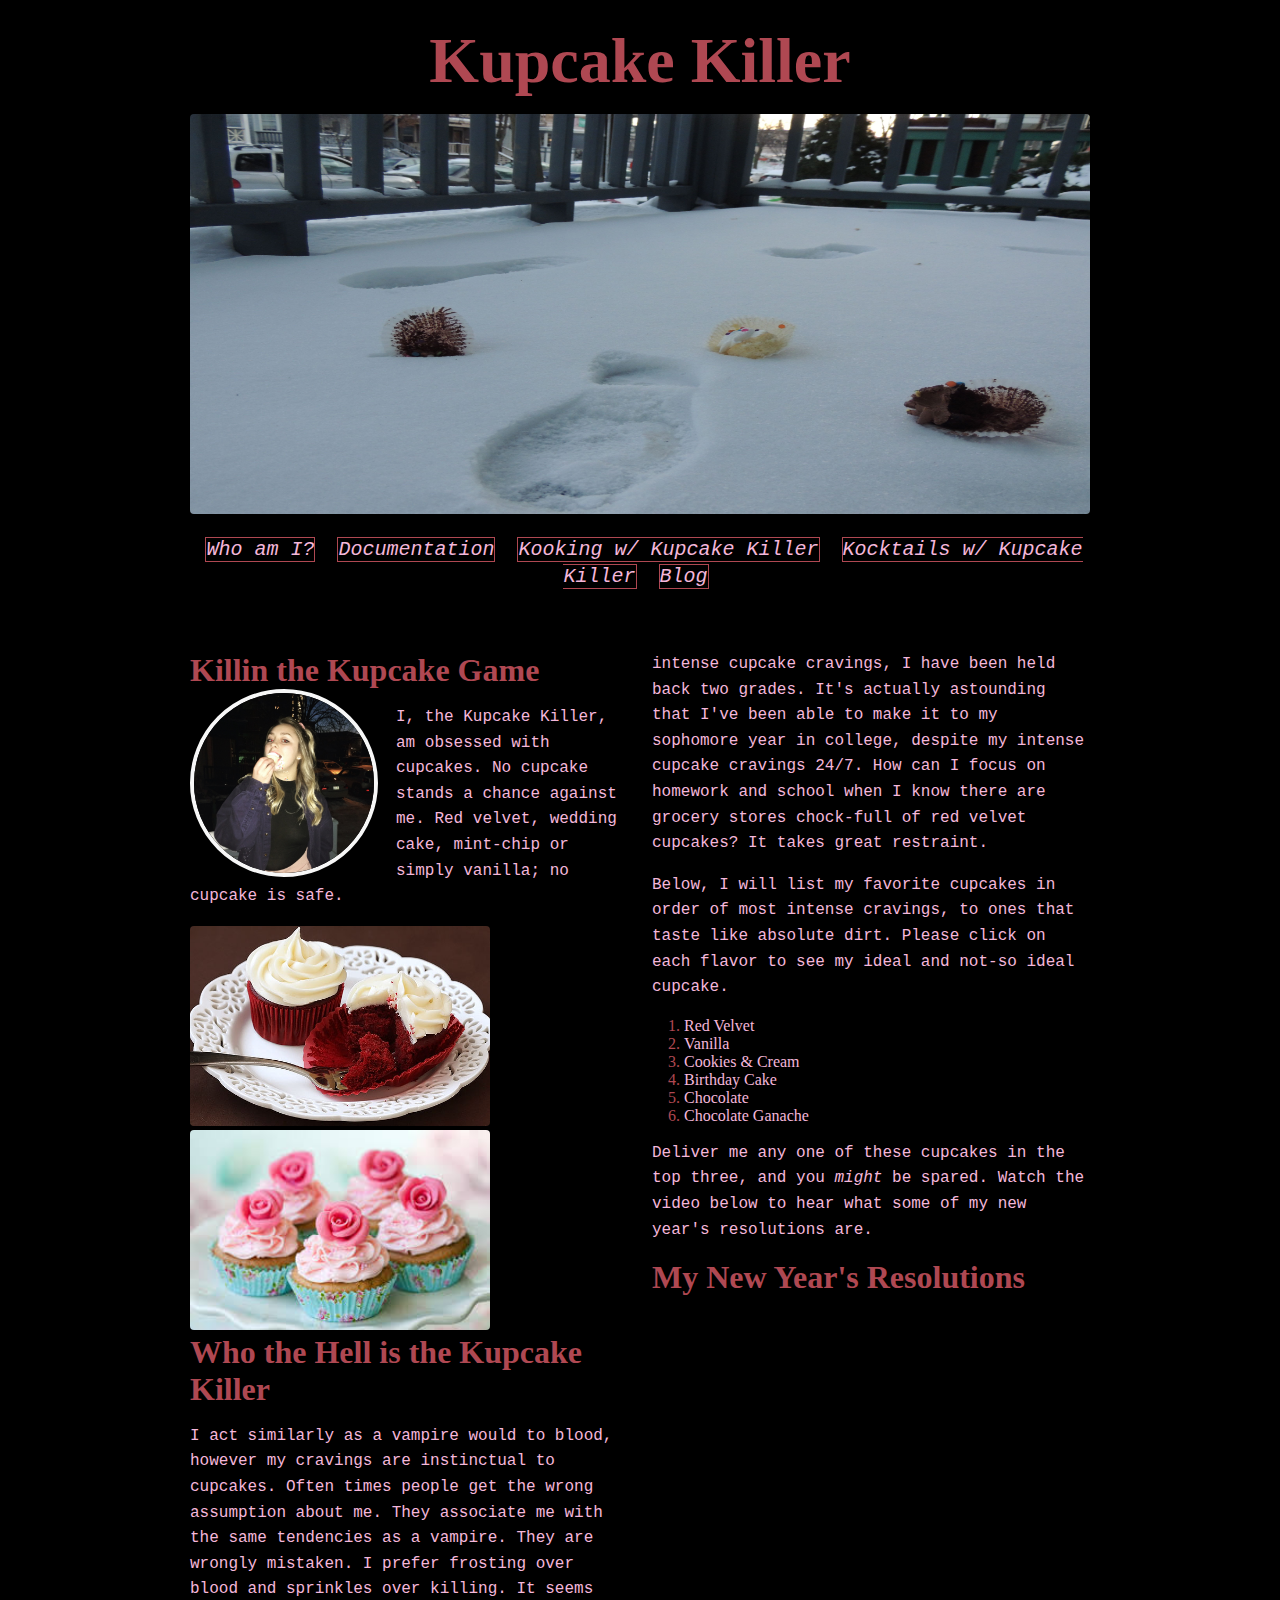
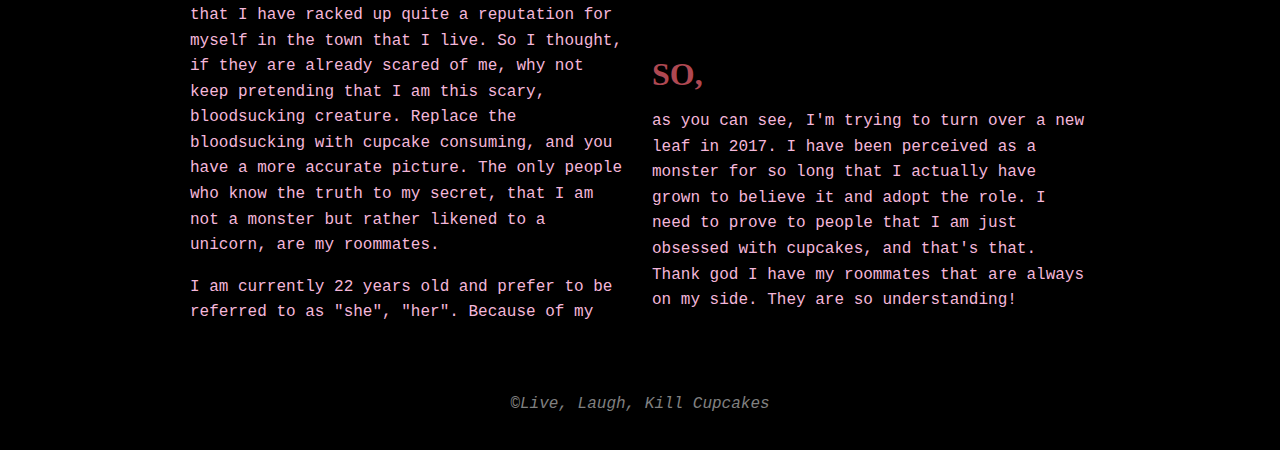
<file: index.html>
<!DOCTYPE html>
<html>

<head>
    <title>Killin the Kupcake Game</title>
    <link rel="stylesheet" href="resources/style.css">
    <link href="https://fonts.googleapis.com/css?family=Patrick+Hand|Roboto+Slab" rel="stylesheet">
</head>
<body>
    <header>
        <h1>Kupcake Killer</h1>
        <img src="images/headphotoone.jpg" style="width:900px;height:400px;">
        <nav>
          <a href="index.html"><em>Who am I?</em></a>
          <a href="photos.html"><em>Documentation</em></a>
          <a href="work.html"><em>Kooking w/ Kupcake Killer</em></a>
          <a href="imagegallery.html"><em>Kocktails w/ Kupcake Killer</em></a>
          <a href="blog.html"><em>Blog</em></a>
        </nav>
    </header>
    <main id="homepage">
        <h2>Killin the Kupcake Game</h2>
        <img class="profile" src="images/cupcakekillatwo.jpg"/>
        <p>I, the Kupcake Killer, am obsessed with cupcakes. No cupcake stands a chance against me. Red velvet, wedding cake, mint-chip or simply vanilla; no cupcake is safe.  </p>
       <img src="images/redvelvet.jpg" style="width:300px;height:200px;"/>
       <img src="images/cutecupcakes.jpg" style="width:300px;height:200px;"/>
        <h2>Who the Hell is the Kupcake Killer</h2>
        <p>I act similarly as a vampire would to blood, however my cravings are instinctual to cupcakes. Often times people get the wrong assumption about me. They associate me with the same tendencies as a vampire. They are wrongly mistaken. I prefer frosting over blood and sprinkles over killing. It seems that I have racked up quite a reputation for myself in the town that I live. So I thought, if they are already scared of me, why not keep pretending that I am this <bold>scary</bold>, bloodsucking creature. Replace the bloodsucking with cupcake consuming, and you have a more accurate picture. The only people who know the truth to my secret, that I am not a monster but rather likened to a unicorn, are my roommates.</p>
        <p>I am currently 22 years old and prefer to be referred to as "she", "her". Because of my intense cupcake cravings, I have been held back two grades. It's actually astounding that I've been able to make it to my sophomore year in college, despite my intense cupcake cravings 24/7. How can I focus on homework and school when I know there are grocery stores chock-full of red velvet cupcakes? It takes great restraint.  </p>
        <p> Below, I will list my favorite cupcakes in order of most intense cravings, to ones that taste like absolute dirt. Please click on each flavor to see my ideal and not-so ideal cupcake.</p>
        <ol>
            <li><a href="[data-uri]">Red Velvet</a></li>
            <li><a href="[data-uri]">Vanilla</a></li>
            <li><a href="[data-uri]">Cookies & Cream</a></li>
            <li><a href="[data-uri]">Birthday Cake</a></li>
            <li><a href="[data-uri]">Chocolate</a></li>
            <li><a href="[data-uri]">Chocolate Ganache</a></li>
        </ol>
    <p>Deliver me any one of these cupcakes in the top three, and you <em>might</em> be spared. Watch the video below to hear what some of my new year's resolutions are.</p>
   		<h3>My New Year's Resolutions<h3>
    <iframe src="https://player.vimeo.com/video/196125853" width="640" height="360" frameborder="0" webkitallowfullscreen mozallowfullscreen allowfullscreen></iframe> 
    	<h3>SO,</h3>
    <p>as you can see, I'm trying to turn over a new leaf in 2017. I have been perceived as a monster for so long that I actually have grown to believe it and adopt the role. I need to prove to people that I am just obsessed with cupcakes, and that's that. Thank god I have my roommates that are always on my side. They are so understanding!</p>
        </main>
    <footer>
        <p style="color: gray; font-style: italic">&copy;Live, Laugh, Kill Cupcakes</p>
    </footer>
</body>

</html>
</file>
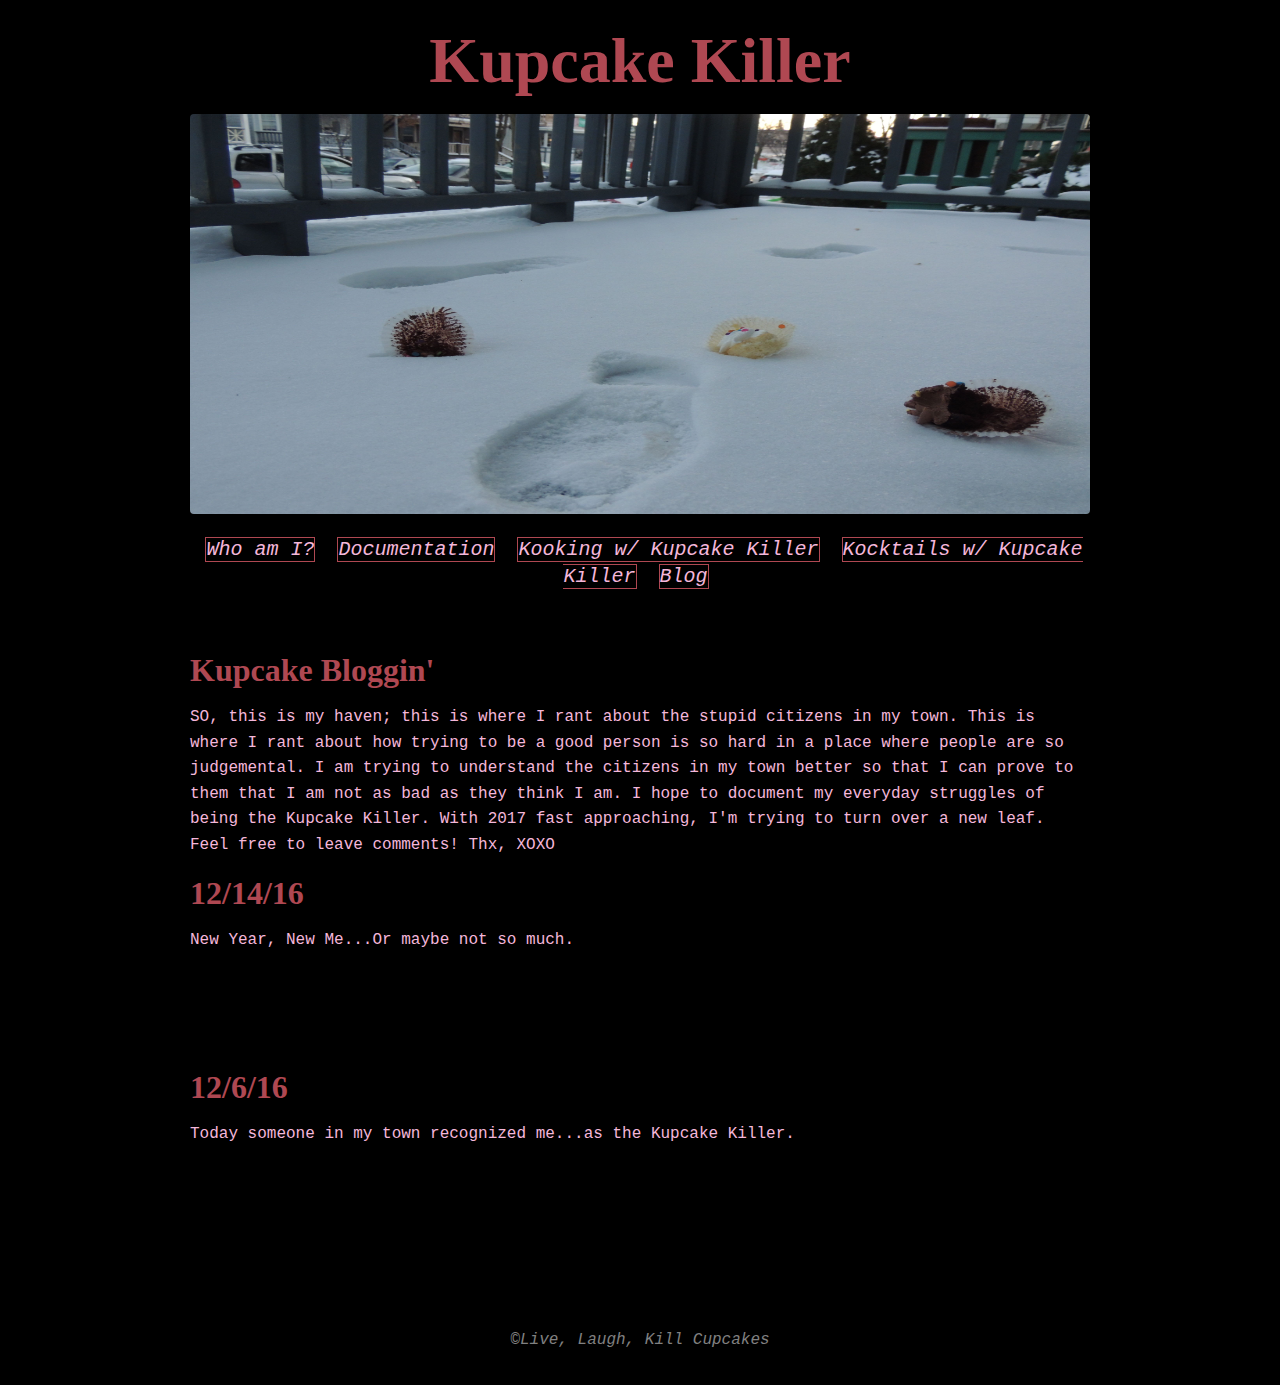
<file: blog.html>
<!DOCTYPE html>
<html>

<head>
    <title>Killin the Kupcake Game</title>
    <link rel="stylesheet" href="resources/style.css">
    <link href="https://fonts.googleapis.com/css?family=Patrick+Hand|Roboto+Slab" rel="stylesheet">
</head>
<body>
    <header>
        <h1>Kupcake Killer</h1>
        <img src="images/headphotoone.jpg" style="width:900px;height:400px;">
        <nav>
          <a href="index.html"><em>Who am I?</em></a>
          <a href="photos.html"><em>Documentation</em></a>
          <a href="work.html"><em/<>Kooking w/ Kupcake Killer</em></a>
          <a href="imagegallery.html"><em>Kocktails w/ Kupcake Killer</em></a>
          <a href="blog.html"><em>Blog</em></a>
        </nav>
        <h2>Kupcake Bloggin'</h2>
        <p>SO, this is my haven; this is where I rant about the stupid citizens in my town. This is where I rant about how trying to be a good person is so hard in a place where people are so judgemental. I am trying to understand the citizens in my town better so that I can prove to them that I am not as bad as they think I am. I hope to document my everyday struggles of being the Kupcake Killer. With 2017 fast approaching, I'm trying to turn over a new leaf. Feel free to leave comments! Thx, XOXO</p>	
        <h3>12/14/16</h3>
        		<p>New Year, New Me...Or maybe not so much.</p>
       			<iframe width="75%" height="100" scrolling="no" frameborder="no" src="https://w.soundcloud.com/player/?url=https%3A//api.soundcloud.com/tracks/298416294&amp;auto_play=false&amp;hide_related=false&amp;show_comments=true&amp;show_user=true&amp;show_reposts=false&amp;visual=true"></iframe>
      
        <h3>12/6/16</h3>
        		<p>Today someone in my town recognized me...as the Kupcake Killer.</p>
        		<iframe width="75%" height="100" scrolling="no" frameborder="no" src="https://w.soundcloud.com/player/?url=https%3A//api.soundcloud.com/tracks/298415866&amp;auto_play=false&amp;hide_related=false&amp;show_comments=true&amp;show_user=true&amp;show_reposts=false&amp;visual=true"></iframe>
     	

	 </header>
    <main id="homepage">
       </main>
    <footer>
        <p style="color: gray; font-style: italic">&copy;Live, Laugh, Kill Cupcakes</p>
    </footer>
</body>

</html>
</file>
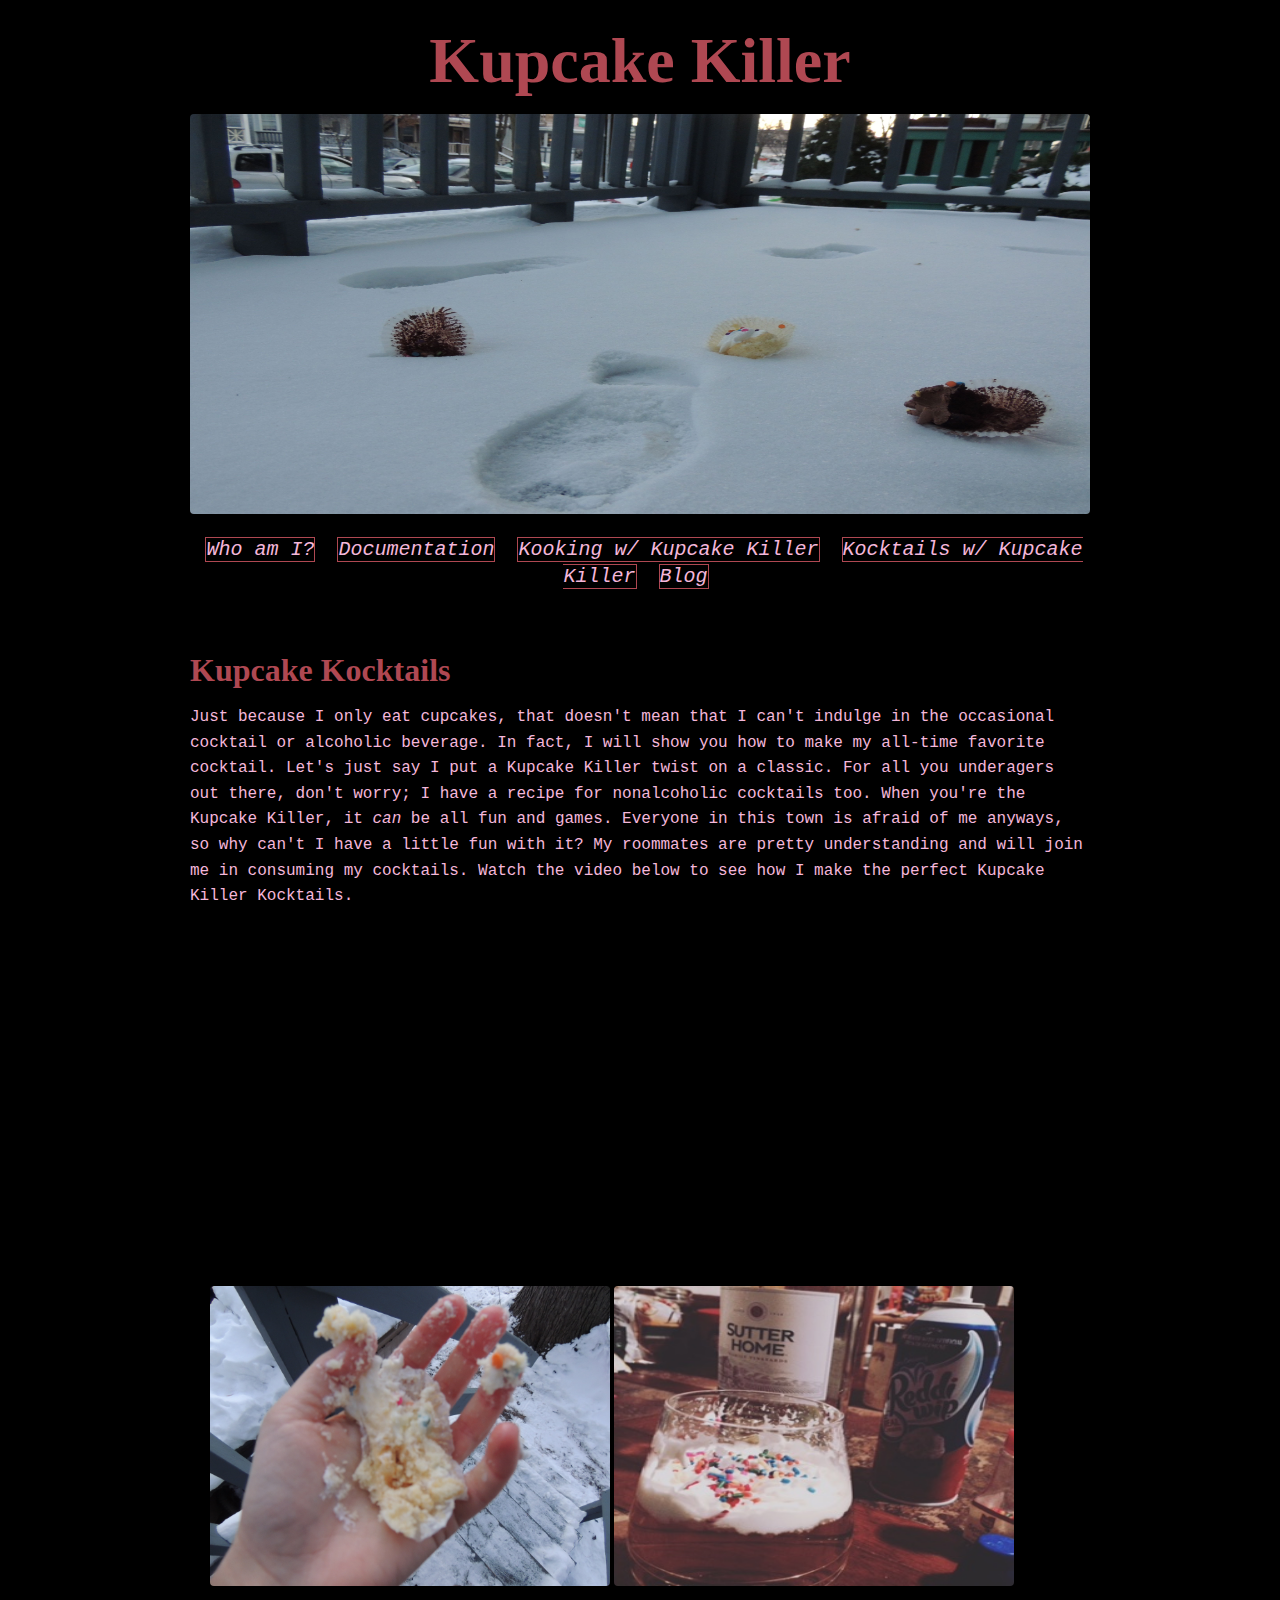
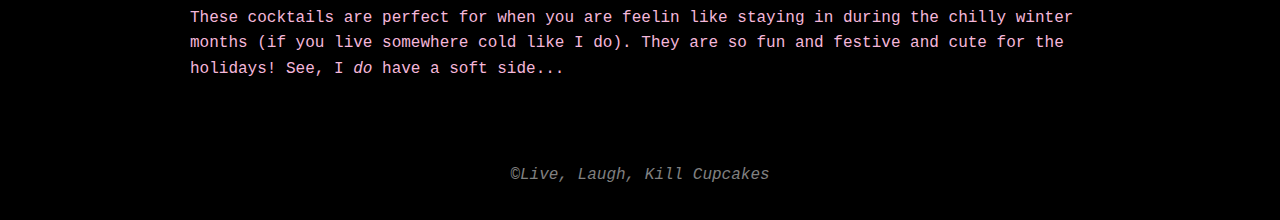
<file: imagegallery.html>
<!DOCTYPE html>
<html>

<head>
    <title>Killin the Kupcake Game</title>
    <link rel="stylesheet" href="resources/style.css">
    <link href="https://fonts.googleapis.com/css?family=Patrick+Hand|Roboto+Slab" rel="stylesheet">
</head>
<body>
    <header>
        <h1>Kupcake Killer</h1>
        <img src="images/headphotoone.jpg" style="width:900px;height:400px;">
        <nav>
          <a href="index.html"><em>Who am I?</em></a>
          <a href="photos.html"><em>Documentation</em></a>
          <a href="work.html"><em/<>Kooking w/ Kupcake Killer</em></a>
          <a href="imagegallery.html"><em>Kocktails w/ Kupcake Killer</em></a>
          <a href="blog.html"><em>Blog</em></a>
        </nav>
        <h2>Kupcake Kocktails</h2>
        <p>Just because I only eat cupcakes, that doesn't mean that I can't indulge in the occasional cocktail or alcoholic beverage. In fact, I will show you how to make my all-time favorite cocktail. Let's just say I put a Kupcake Killer twist on a classic. For all you underagers out there, don't worry; I have a recipe for nonalcoholic cocktails too. When you're the Kupcake Killer, it <em>can</em> be all fun and games. Everyone in this town is afraid of me anyways, so why can't I have a little fun with it? My roommates are pretty understanding and will join me in consuming my cocktails. Watch the video below to see how I make the perfect Kupcake Killer Kocktails.</p>
        <iframe src="https://player.vimeo.com/video/195798866" width="640" height="360" frameborder="0" webkitallowfullscreen mozallowfullscreen allowfullscreen></iframe>
		 &nbsp;&nbsp;&nbsp;&nbsp;
       <img src="images/kookingcupcakes.jpg" style=width:400px;height:300px;"/>
       <img src="images/kocktailz.jpg" style=width:400px;height:300px;"/>
       <p>These cocktails are perfect for when you are feelin like staying in during the chilly winter months (if you live somewhere cold like I do). They are so fun and festive and cute for the holidays! See, I <em>do</em> have a soft side...</p>
	 </header>
    <main id="homepage">
       </main>
    <footer>
        <p style="color: gray; font-style: italic">&copy;Live, Laugh, Kill Cupcakes</p>
    </footer>
</body>

</html>
</file>
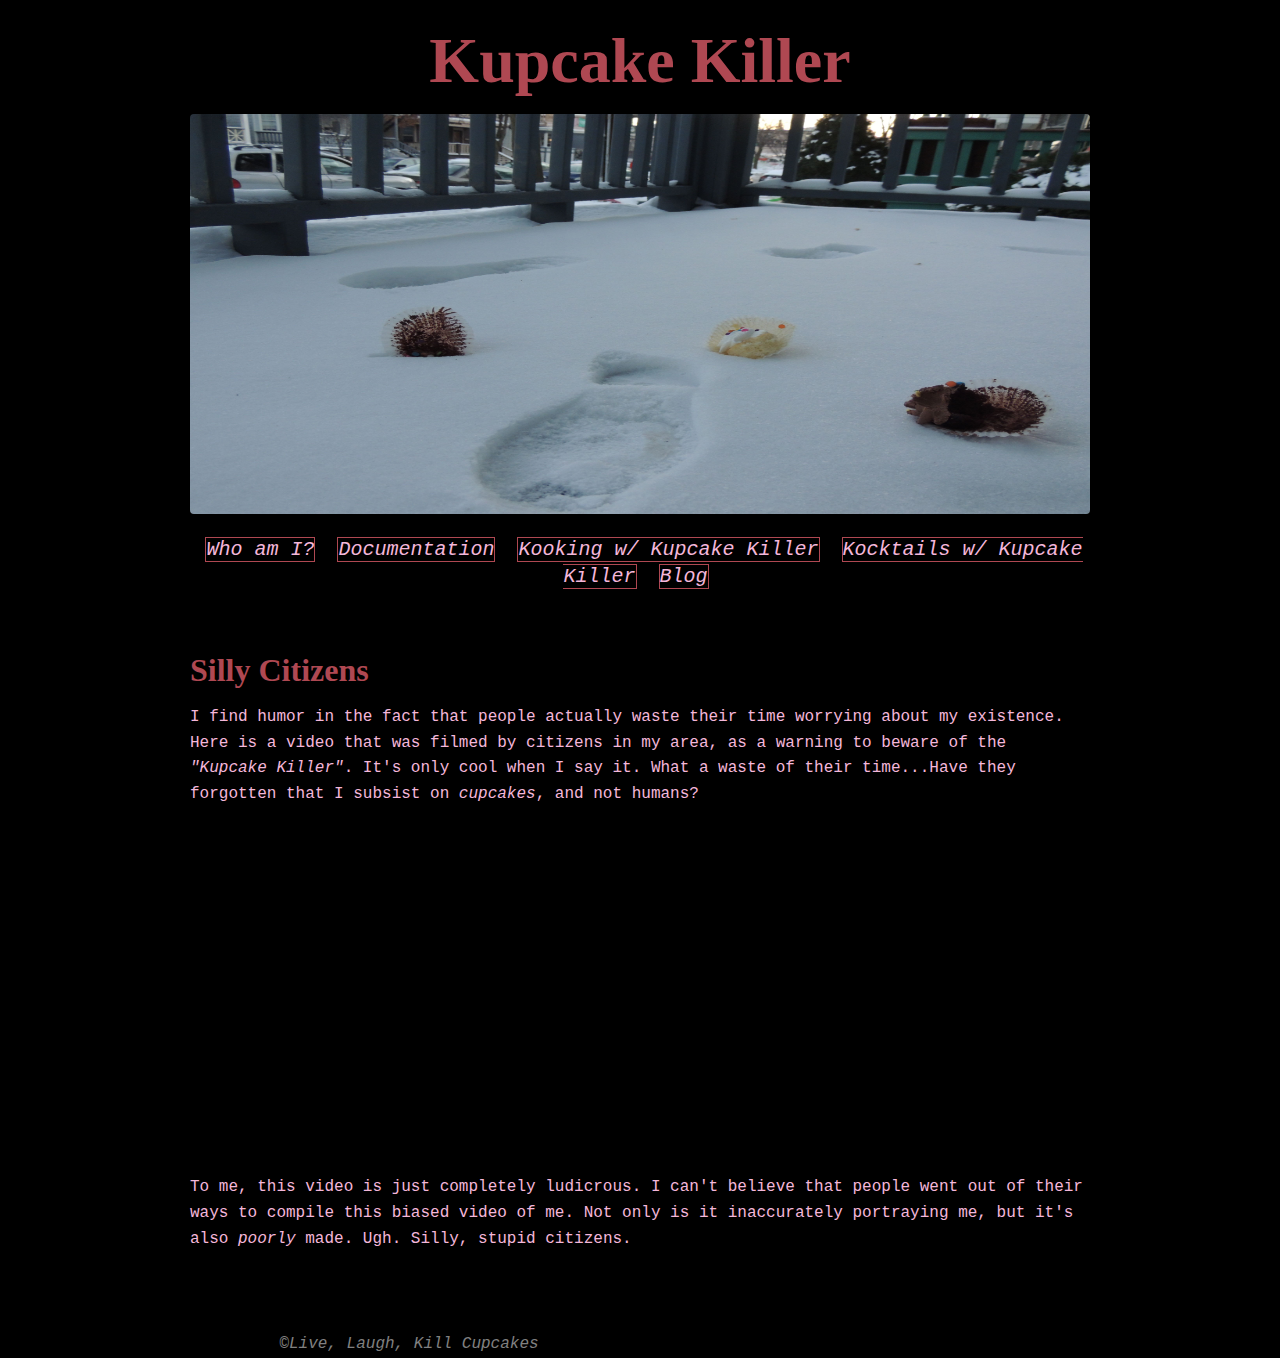
<file: photos.html>
<!DOCTYPE html>
<html>

<head>
    <title>Killin the Kupcake Game</title>
    <link rel="stylesheet" href="resources/style.css">
    <link href="https://fonts.googleapis.com/css?family=Patrick+Hand|Roboto+Slab" rel="stylesheet">
</head>
<body>
    <header>
        <h1>Kupcake Killer</h1>
        <img src="images/headphotoone.jpg" style="width:900px;height:400px;">
        <nav>
          <a href="index.html"><em>Who am I?</em></a>
          <a href="photos.html"><em>Documentation</em></a>
          <a href="work.html"><em>Kooking w/ Kupcake Killer</em></a>
          <a href="imagegallery.html"><em>Kocktails w/ Kupcake Killer</em></a>
          <a href="blog.html"><em>Blog</em></a>
        </nav>
        <h2>Silly Citizens</h2>
        <p>I find humor in the fact that people actually waste their time worrying about my existence. Here is a video that was filmed by citizens in my area, as a warning to beware of the <em>"Kupcake Killer"</em>. It's only cool when I say it. What a waste of their time...Have they forgotten that I subsist on <em>cupcakes</em>, and not humans?</p?>        
       	&nbsp; 
        <iframe src="https://player.vimeo.com/video/195736779" width="640" height="352" frameborder="0" webkitallowfullscreen mozallowfullscreen allowfullscreen></iframe> 
    	<p>To me, this video is just completely ludicrous. I can't believe that people went out of their ways to compile this biased video of me. Not only is it inaccurately portraying me, but it's also <em>poorly</em> made. Ugh. Silly, stupid citizens.</p>
    <main id="homepage">
         <footer>
        <p style="color: gray; font-style: italic">&copy;Live, Laugh, Kill Cupcakes</p>
    </footer>
</body>

</html>
</file>
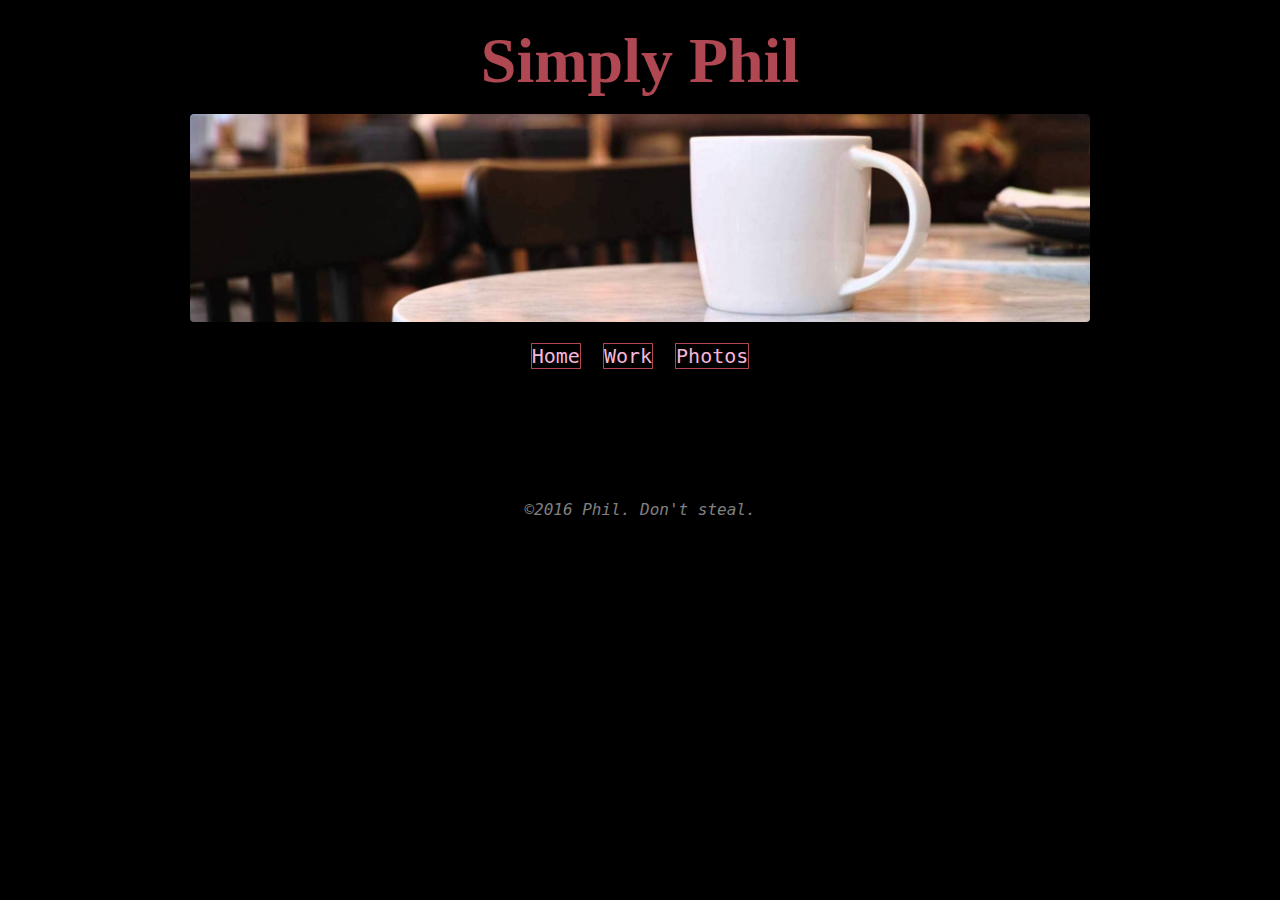
<file: videos.html>
<!DOCTYPE html>
<html>

<head>
    <title>My Alter Ego</title>
    <link rel="stylesheet" href="resources/style.css">
    <link href="https://fonts.googleapis.com/css?family=Patrick+Hand|Roboto+Slab" rel="stylesheet">
</head>
<body>
    <header>
        <h1>Simply Phil</h1>
        <img src="images/banner.jpg">
        <nav>
          <a href="index.html">Home</a>
          <a href="videos.html">Work</a>
          <a href="photos.html">Photos</a>
        </nav>
    </header>
    <main id="homepage">
       </main>
    <footer>
        <p style="color: gray; font-style: italic">&copy;2016 Phil. Don't steal.</p>
    </footer>
</body>

</html>
</file>
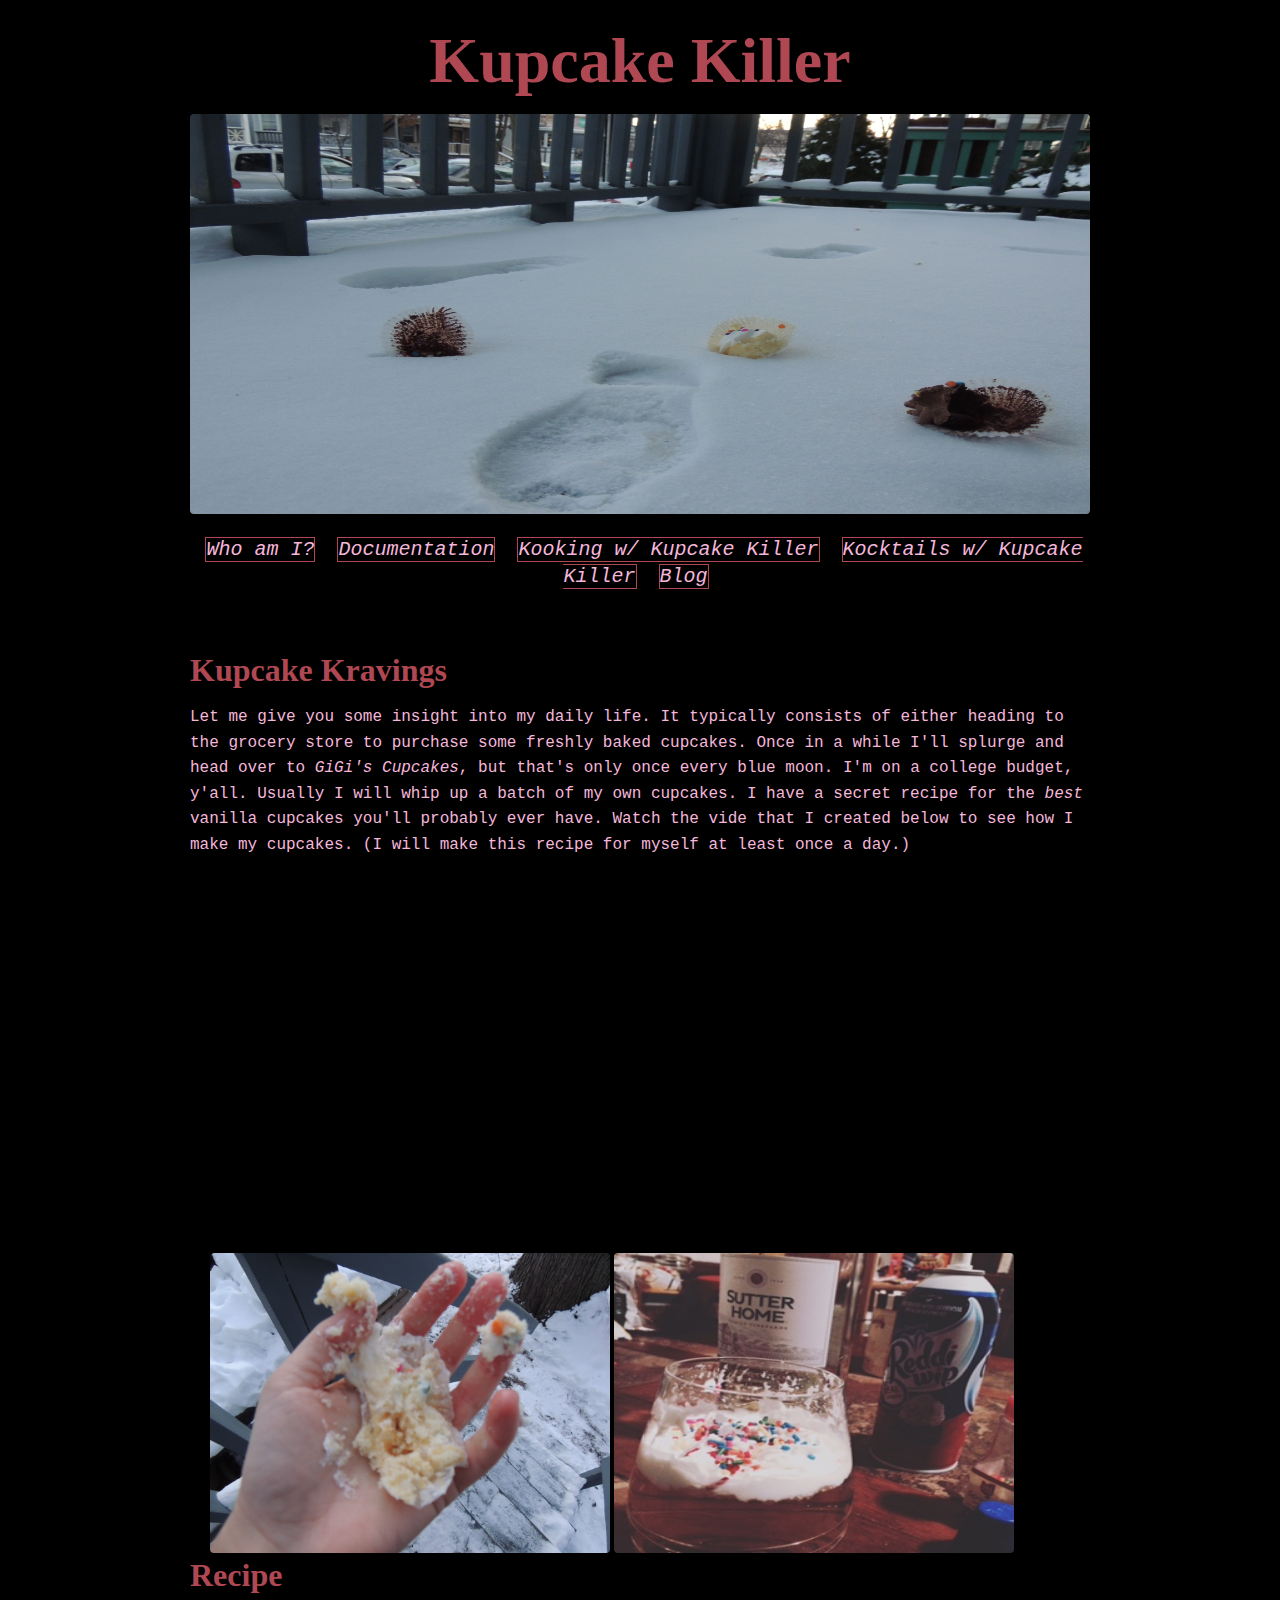
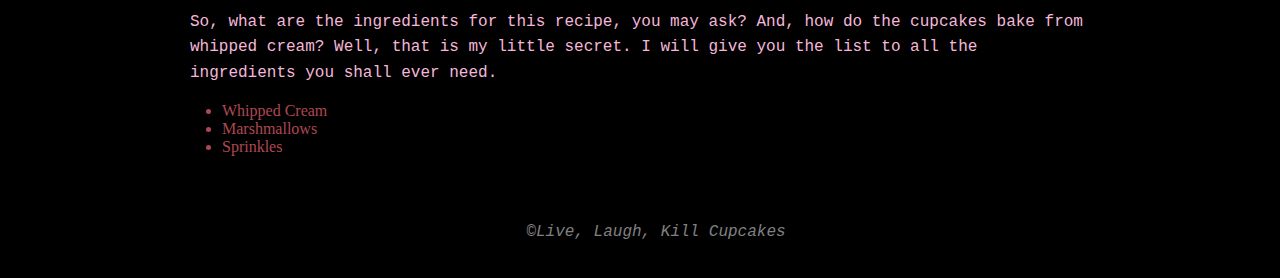
<file: work.html>
<!DOCTYPE html>
<html>

<head>
    <title>Killin the Kupcake Game</title>
    <link rel="stylesheet" href="resources/style.css">
    <link href="https://fonts.googleapis.com/css?family=Patrick+Hand|Roboto+Slab" rel="stylesheet">
</head>
<body>
    <header>
        <h1>Kupcake Killer</h1>
        <img src="images/headphotoone.jpg" style="width:900px;height:400px;">
        <nav>
          <a href="index.html"><em>Who am I?</em></a>
          <a href="photos.html"><em>Documentation</em></a>
          <a href="work.html"><em>Kooking w/ Kupcake Killer</em></a>
          <a href="imagegallery.html"><em>Kocktails w/ Kupcake Killer</em></a>
          <a href="blog.html"><em>Blog</em></a>
        </nav>
        <h2>Kupcake Kravings</h2>
        <p>Let me give you some insight into my daily life. It typically consists of either heading to the grocery store to purchase some freshly baked cupcakes. Once in a while I'll splurge and head over to <a href="https://gigiscupcakesusa.com"><em>GiGi's Cupcakes</em></a>, but that's only once every blue moon. I'm on a college budget, y'all. Usually I will whip up a batch of my own cupcakes. I have a secret recipe for the <em>best</em> vanilla cupcakes you'll probably ever have. Watch the vide that I created below to see how I make my cupcakes. (I will make this recipe for myself at least once a day.)</p>
       	&nbsp;&nbsp;&nbsp;&nbsp;
       <iframe src="https://player.vimeo.com/video/195794818" width="640" height="360" frameborder="0" webkitallowfullscreen mozallowfullscreen allowfullscreen></iframe>
       &nbsp;&nbsp;&nbsp;&nbsp;
       <img src="images/kookingcupcakes.jpg" style=width:400px;height:300px;"/>
       <img src="images/kocktailz.jpg" style=width:400px;height:300px;"/>
       <h3>Recipe</h3>
       <p>So, what are the ingredients for this recipe, you may ask? And, how do the cupcakes bake from whipped cream? Well, that is my little secret. I will give you the list to all the ingredients you shall ever need.</p>
       	<ul>
       		<li>Whipped Cream</li>
       		<li>Marshmallows</li>
       		<li>Sprinkles</li>
       </main>
    <footer>
        <p style="color: gray; font-style: italic">&copy;Live, Laugh, Kill Cupcakes</p>
    </footer>
</body>

</html>
</file>
<file: resources/style.css>
* {
    margin: 0;
    padding: 0;
}

body {
    width: 900px;
    background-color: black;
    margin-left: auto;
    margin-right: auto;
}

header {
    margin-top: 24px;
}

footer {
    margin-top: 64px;
    margin-bottom: 32px;
    text-align: center;
}

nav {
    font-size: 24px;
    margin-top: 16px;
    margin-bottom: 64px;
    text-align: center;
}

nav a {
    font-family: 'Cutive Mono', monospace;
    font-size: 20px;
    margin-left: 8px;
    margin-right: 8px;
    border: 1px solid #af4852
}

p {
    font-family: 'Cutive Mono', monospace;
    margin-top: 16px;
    margin-bottom: 16px;
    line-height: 160%;
    color: #f4b7da;
}

h1 {
    font-size: 64px;
    margin-bottom: 16px;
    text-align: center;
    font-family: 'Great Vibes', cursive;
    color:#af4852;
}

h2 {
    font-size: 32px;
    font-family: 'Great Vibes', cursive;
    color:#af4852;
    text-align: left;
}

h3 {
	font-size: 32px;
    font-family: 'Great Vibes', cursive;
    color:#af4852;
    text-align: left;
}

ul,
ol {
    font-size: 16px;
    margin-left: 32px;
    font-family: 'Great Vibes', cursive;
    color: #af4852;
}

img {
    border-radius: 0.25em;
    width: 100%;
}

iframe {
    margin-right: auto;
    margin-left: auto;
    display: block;
}

a {
    color: #f4b7da;
    text-decoration: none;
}

a:hover {
    color: #dd278f;
}

#homepage {
    column-count: 2;
    column-gap: 24px;
}

#photo-grid {
    margin-top: 16px;
    column-count: 3;
    column-gap: 24px;
}

#photo-grid img {
    margin-top: 24px;
}

.profile {
    float: left;
    margin-right: 18px;
    width: 180px;
    border-radius: 100%;
    border: 4px solid #f7f7f7;
}
</file>
